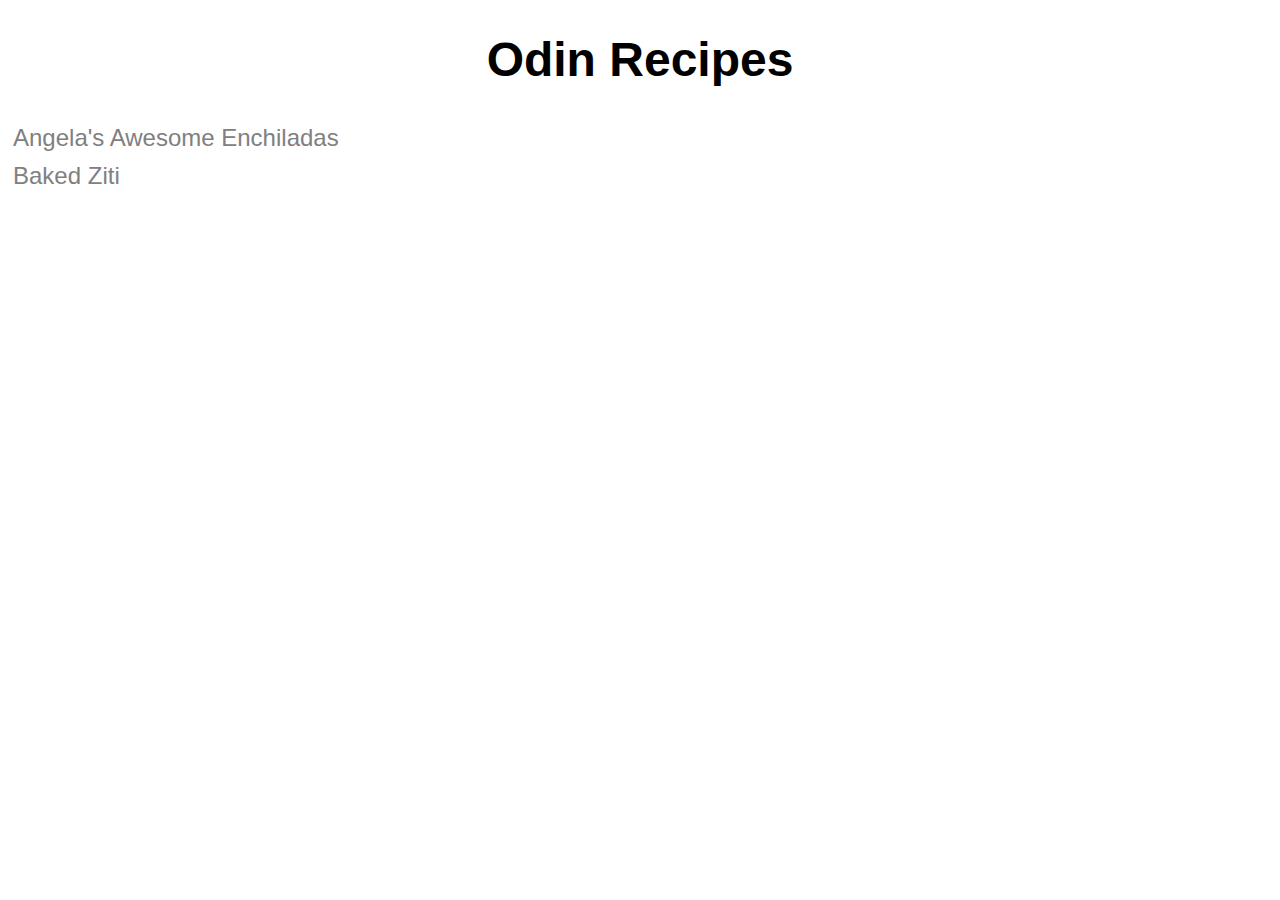
<file: index.html>
<!DOCTYPE html>
<html>
  <head lang="en">
    <meta charset="utf-8" />
    <link rel="stylesheet" href="/styles/styles.css" />
    <title>Odin Recipes</title>
  </head>
  <body>
    <h1>Odin Recipes</h1>
    <ul>
      <li><a href="recipes/enchilada.html">Angela's Awesome Enchiladas</a></li>
      <li><a href="recipes/baked_ziti.html">Baked Ziti</a></li>
    </ul>
  </body>
</html>
</file>
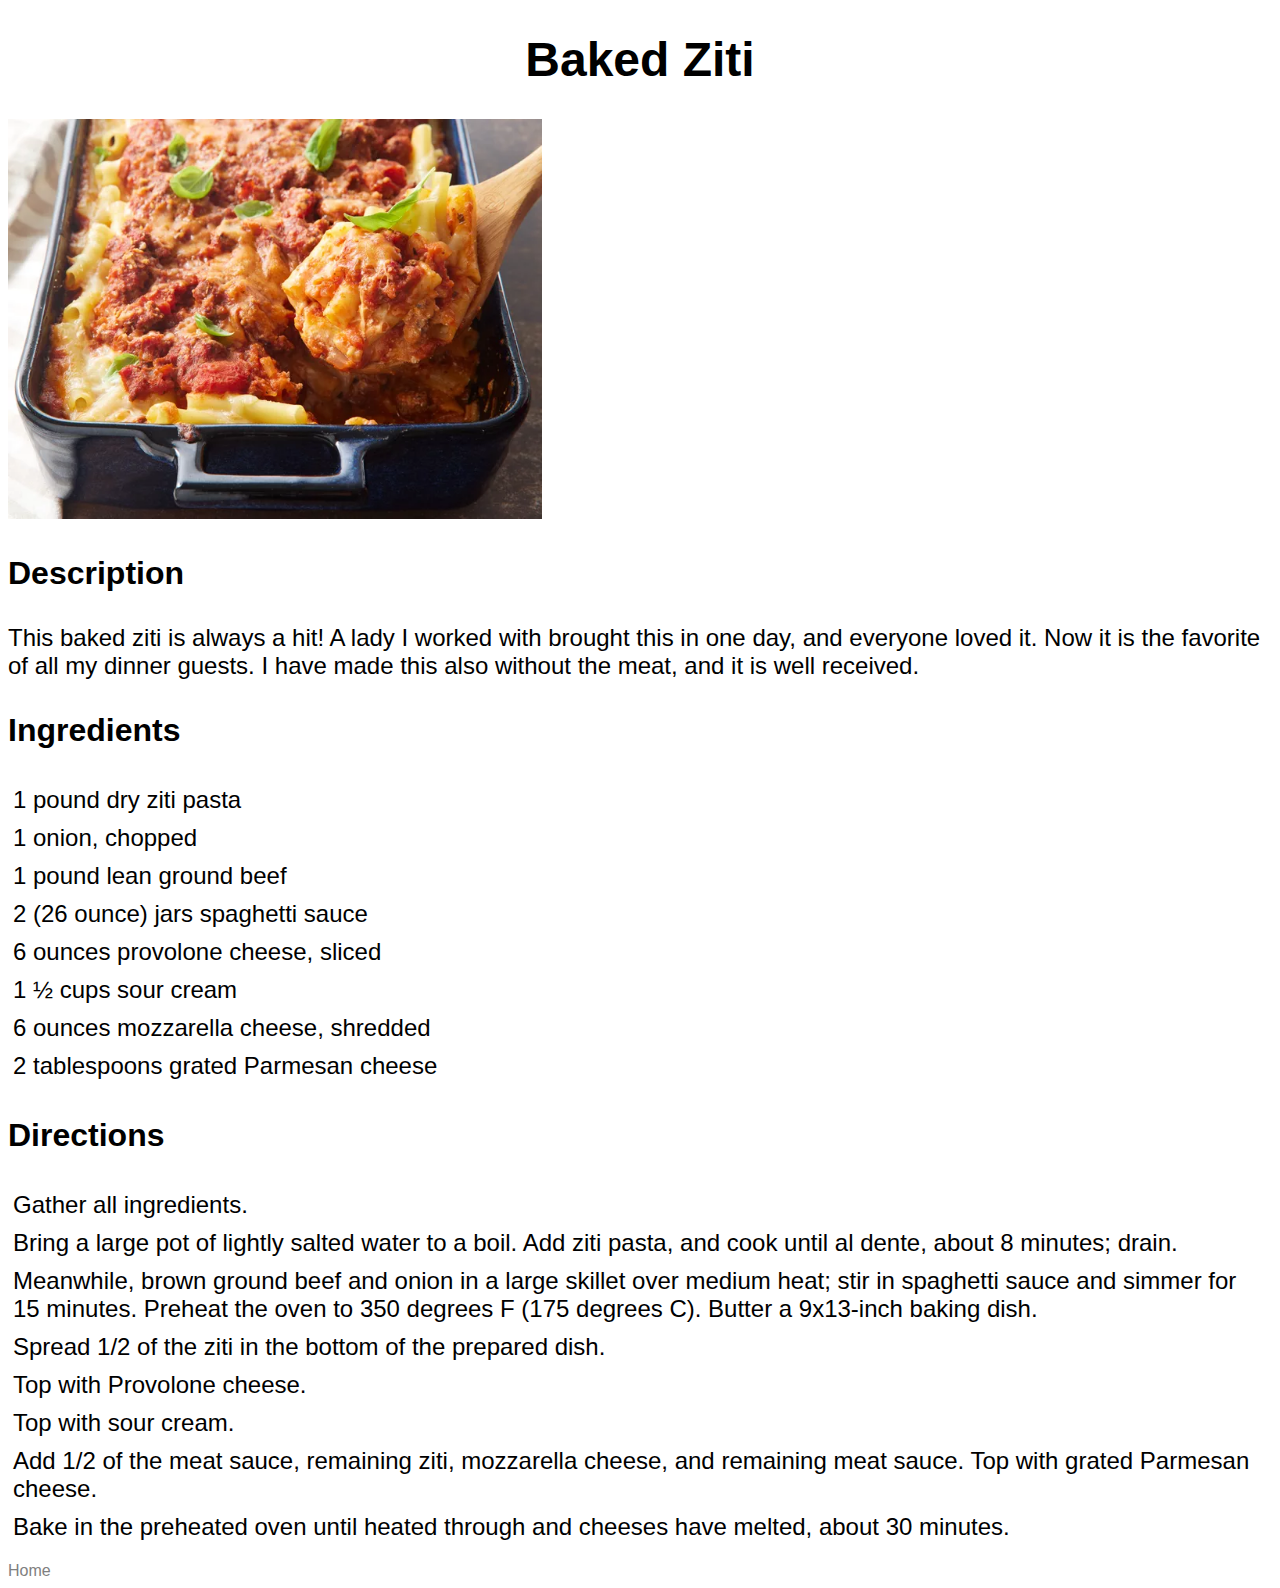
<file: recipes/baked_ziti.html>
<!DOCTYPE html>
<html lang="en">
  <head>
    <meta charset="utf-8" />
    <link rel="stylesheet" href="/styles/styles.css" />
    <title>Baked Ziti</title>
  </head>
  <body>
    <h1>Baked Ziti</h1>
    <img
      src="../img/baked_ziti.jpg"
      alt="Image of a baked ziti"
      height="400px"
    />
    <h3>Description</h3>
    <p>
      This baked ziti is always a hit! A lady I worked with brought this in one
      day, and everyone loved it. Now it is the favorite of all my dinner
      guests. I have made this also without the meat, and it is well received.
    </p>
    <h3>Ingredients</h3>
    <ul>
      <li>1 pound dry ziti pasta</li>
      <li>1 onion, chopped</li>
      <li>1 pound lean ground beef</li>
      <li>2 (26 ounce) jars spaghetti sauce</li>
      <li>6 ounces provolone cheese, sliced</li>
      <li>1 ½ cups sour cream</li>
      <li>6 ounces mozzarella cheese, shredded</li>
      <li>2 tablespoons grated Parmesan cheese</li>
    </ul>
    <h3>Directions</h3>
    <ol>
      <li>Gather all ingredients.</li>
      <li>
        Bring a large pot of lightly salted water to a boil. Add ziti pasta, and
        cook until al dente, about 8 minutes; drain.
      </li>
      <li>
        Meanwhile, brown ground beef and onion in a large skillet over medium
        heat; stir in spaghetti sauce and simmer for 15 minutes. Preheat the
        oven to 350 degrees F (175 degrees C). Butter a 9x13-inch baking dish.
      </li>
      <li>Spread 1/2 of the ziti in the bottom of the prepared dish.</li>
      <li>Top with Provolone cheese.</li>
      <li>Top with sour cream.</li>
      <li>
        Add 1/2 of the meat sauce, remaining ziti, mozzarella cheese, and
        remaining meat sauce. Top with grated Parmesan cheese.
      </li>
      <li>
        Bake in the preheated oven until heated through and cheeses have melted,
        about 30 minutes.
      </li>
    </ol>
    <a href="../index.html">Home</a>
  </body>
</html>
</file>
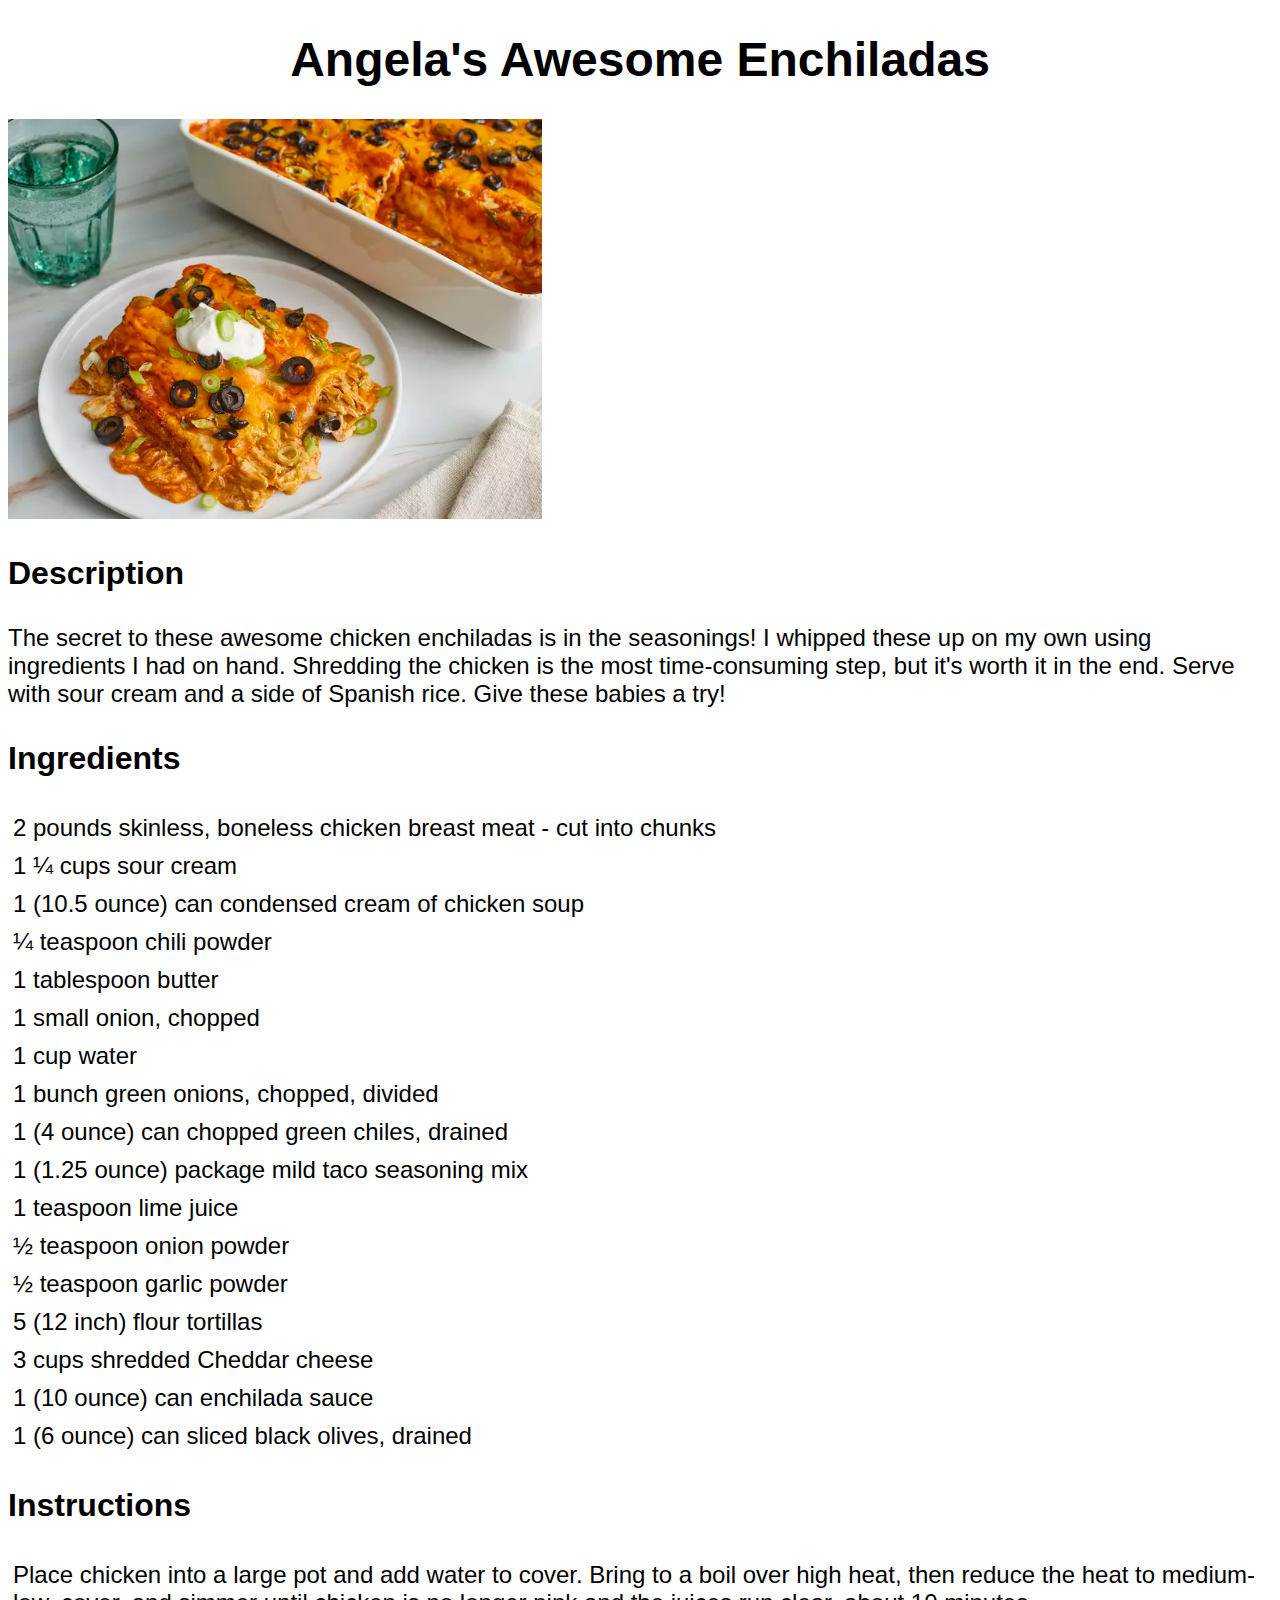
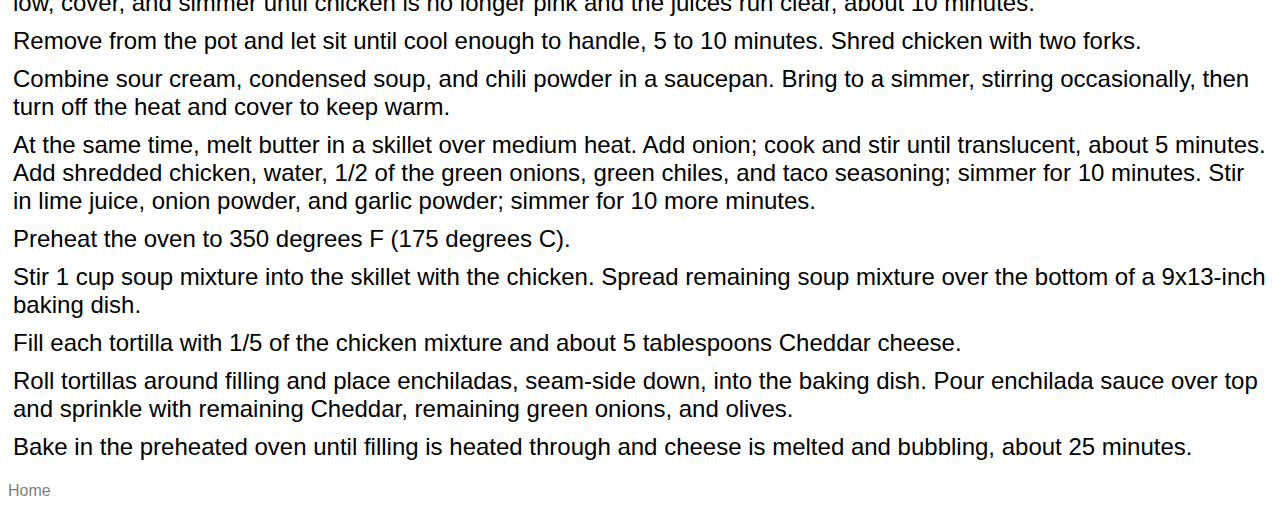
<file: recipes/enchilada.html>
<!DOCTYPE html>
<html lang="en">
  <head>
    <meta charset="utf-8" />
    <link rel="stylesheet" href="/styles/styles.css" />
    <title>Angela's Awesome Enchiladas</title>
  </head>
  <body>
    <h1>Angela's Awesome Enchiladas</h1>
    <img
      src="../img/enchilada.jpg"
      alt="Picture of an enchilada"
      height="400px"
    />
    <h3>Description</h3>
    <p>
      The secret to these awesome chicken enchiladas is in the seasonings! I
      whipped these up on my own using ingredients I had on hand. Shredding the
      chicken is the most time-consuming step, but it's worth it in the end.
      Serve with sour cream and a side of Spanish rice. Give these babies a try!
    </p>
    <h3>Ingredients</h3>
    <ul>
      <li>2 pounds skinless, boneless chicken breast meat - cut into chunks</li>
      <li>1 ¼ cups sour cream</li>
      <li>1 (10.5 ounce) can condensed cream of chicken soup</li>
      <li>¼ teaspoon chili powder</li>
      <li>1 tablespoon butter</li>
      <li>1 small onion, chopped</li>
      <li>1 cup water</li>
      <li>1 bunch green onions, chopped, divided</li>
      <li>1 (4 ounce) can chopped green chiles, drained</li>
      <li>1 (1.25 ounce) package mild taco seasoning mix</li>
      <li>1 teaspoon lime juice</li>
      <li>½ teaspoon onion powder</li>
      <li>½ teaspoon garlic powder</li>
      <li>5 (12 inch) flour tortillas</li>
      <li>3 cups shredded Cheddar cheese</li>
      <li>1 (10 ounce) can enchilada sauce</li>
      <li>1 (6 ounce) can sliced black olives, drained</li>
    </ul>
    <h3>Instructions</h3>
    <ol>
      <li>
        Place chicken into a large pot and add water to cover. Bring to a boil
        over high heat, then reduce the heat to medium-low, cover, and simmer
        until chicken is no longer pink and the juices run clear, about 10
        minutes.
      </li>
      <li>
        Remove from the pot and let sit until cool enough to handle, 5 to 10
        minutes. Shred chicken with two forks.
      </li>
      <li>
        Combine sour cream, condensed soup, and chili powder in a saucepan.
        Bring to a simmer, stirring occasionally, then turn off the heat and
        cover to keep warm.
      </li>
      <li>
        At the same time, melt butter in a skillet over medium heat. Add onion;
        cook and stir until translucent, about 5 minutes. Add shredded chicken,
        water, 1/2 of the green onions, green chiles, and taco seasoning; simmer
        for 10 minutes. Stir in lime juice, onion powder, and garlic powder;
        simmer for 10 more minutes.
      </li>
      <li>Preheat the oven to 350 degrees F (175 degrees C).</li>
      <li>
        Stir 1 cup soup mixture into the skillet with the chicken. Spread
        remaining soup mixture over the bottom of a 9x13-inch baking dish.
      </li>
      <li>
        Fill each tortilla with 1/5 of the chicken mixture and about 5
        tablespoons Cheddar cheese.
      </li>
      <li>
        Roll tortillas around filling and place enchiladas, seam-side down, into
        the baking dish. Pour enchilada sauce over top and sprinkle with
        remaining Cheddar, remaining green onions, and olives.
      </li>
      <li>
        Bake in the preheated oven until filling is heated through and cheese is
        melted and bubbling, about 25 minutes.
      </li>
    </ol>

    <a href="../index.html">Home</a>
  </body>
</html>
</file>
<file: styles/styles.css>
* {
  font-family: Arial, Helvetica, sans-serif;
}

h1 {
  text-align: center;
  font-size: 48px;
}

h3 {
  font-size: 32px;
}

ul,
ol {
  padding: 0;
}

ul li,
ol li {
  list-style: none;
  font-size: 24px;
  padding: 5px;
}

a {
  text-decoration: none;
  color: gray;
}

p {
  font-size: 24px;
}
</file>
